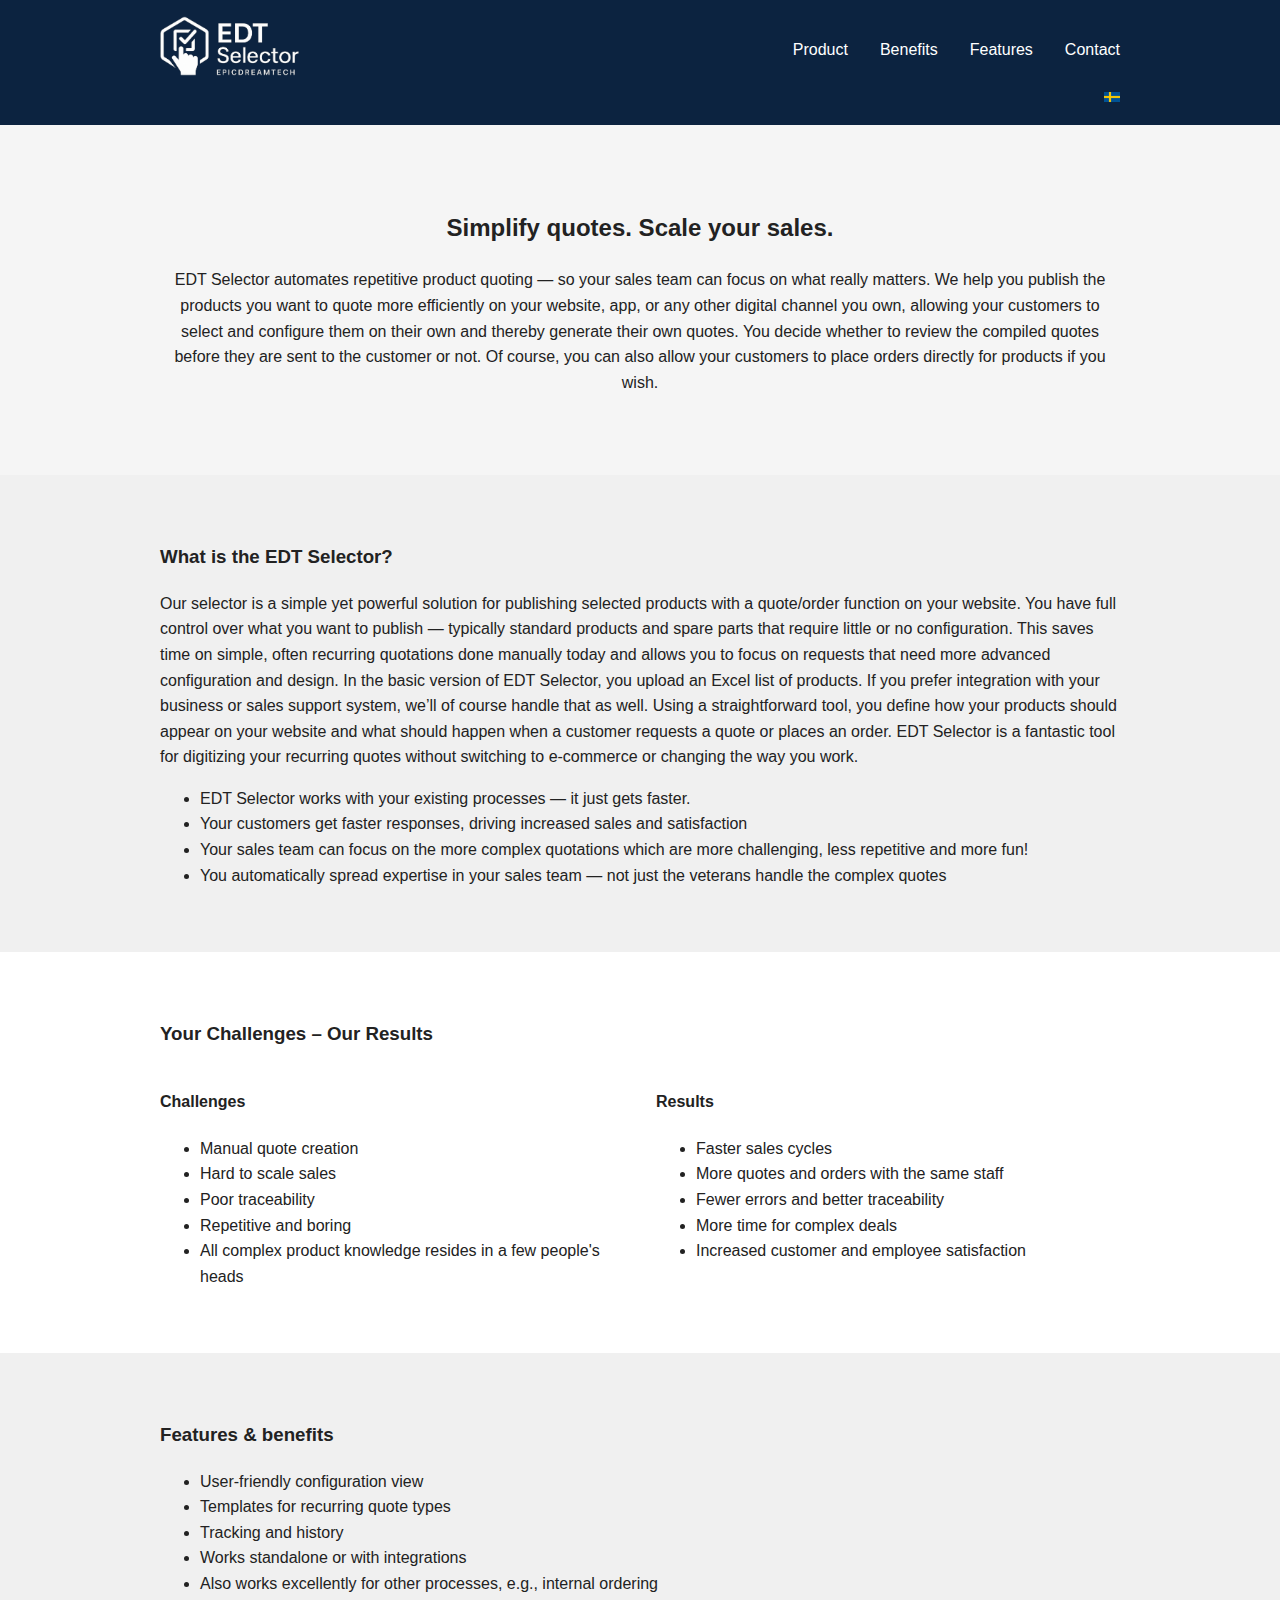
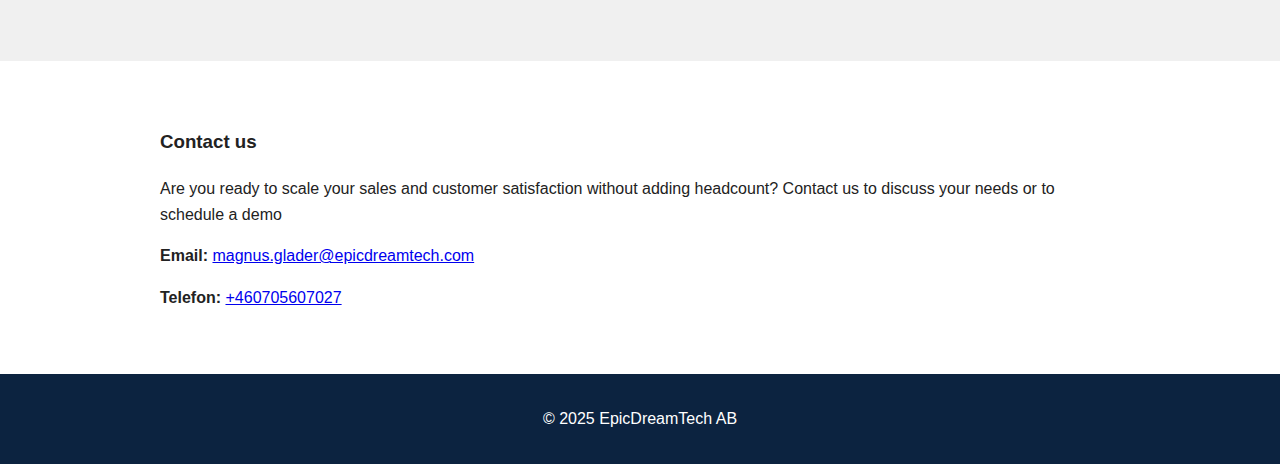
<file: index.html>
<!DOCTYPE html>
<html lang="en">

<head>
  <meta charset="UTF-8">
  <meta name="viewport" content="width=device-width, initial-scale=1.0">
  <title>EDT Selector | EpicDreamTech AB</title>
  <link rel="stylesheet" href="styles.css">
  <link rel="icon" href="favicon.ico">
  <meta name="description"
    content="EDT Selector is a simple but very efficient way of adding selected products to your website and providing a quotation/ordering function without doing e-com.">
  <meta property="og:title" content="EDT Selector | EpicDreamTech AB">
  <meta property="og:description" content="Automate your quotations, save time and increase sales.">
  <meta property="og:image" content="https://www.epicdreamtech.com/logo_bg.png">
  <meta property="og:url" content="https://www.epicdreamtech.com/">
  <meta name="twitter:card" content="summary_large_image">
  <script type="application/ld+json">
    {
      "@context": "https://schema.org",
      "@type": "Organization",
      "name": "EpicDreamTech AB",
      "url": "https://www.epicdreamtech.com/",
      "logo": "https://www.epicdreamtech.com/logo_bg.png",
      "contactPoint": {
        "@type": "ContactPoint",
        "telephone": "+46705607027",
        "contactType": "customer service",
        "email": "magnus.glader@epicdreamtech.com"
      }
    }
</script>
</head>

<body>
  <header>
    <div class="container">
      <div class="logo-container">
        <a href="#" class="logo">
          <img src="logo.png" alt="EDT Selector Logo">
        </a>

        <div class="hamburgerIcon" onclick="toggleHamburger(this)">
          <div class="bar1"></div>
          <div class="bar2"></div>
          <div class="bar3"></div>
        </div>
      </div>

      <nav class="nav-links">
        <a href="#product">Product</a>
        <a href="#benefits">Benefits</a>
        <a href="#features">Features</a>
        <a href="#contact">Contact</a>
      </nav>

    </div>
    <div class="container translation-container">
      <a href="index_se.html"><img src="swedish.png" title="Visit our Swedish site" alt="Visit our Swedish site"></a>
    </div>

  </header>

  <section class="hero">
    <div class="container">
      <h2>Simplify quotes. Scale your sales.</h2>
      <p>EDT Selector automates repetitive product quoting — so your sales team can focus on what really matters.
        We help you publish the products you want to quote more efficiently on your website, app, or any other digital
        channel you own,
        allowing your customers to select and configure them on their own and thereby generate their own quotes.
        You decide whether to review the compiled quotes before they are sent to the customer or not.
        Of course, you can also allow your customers to place orders directly for products if you wish. </p>
    </div>
  </section>

  <section id="product" class="light-section">
    <div class="container">
      <h3>What is the EDT Selector?</h3>
      <p>Our selector is a simple yet powerful solution for publishing selected products with a quote/order function on
        your website.
        You have full control over what you want to publish — typically standard products and spare parts that require
        little or no configuration. This saves time on simple, often recurring quotations done manually today and allows
        you to focus on requests that need more advanced configuration and design.
        In the basic version of EDT Selector, you upload an Excel list of products. If you prefer integration with your
        business or sales support system, we’ll of course handle that as well.
        Using a straightforward tool, you define how your products should appear on your website and what should happen
        when a customer requests a quote or places an order.
        EDT Selector is a fantastic tool for digitizing your recurring quotes without switching to e-commerce or
        changing the way you work.</p>
      <ul>
        <li>EDT Selector works with your existing processes — it just gets faster.</li>
        <li>Your customers get faster responses, driving increased sales and satisfaction</li>
        <li>Your sales team can focus on the more complex quotations which are more challenging, less repetitive and
          more fun!</li>
        <li>You automatically spread expertise in your sales team — not just the veterans handle the complex quotes
        </li>
      </ul>

    </div>
  </section>

  <section id="benefits">
    <div class="container">
      <h3>Your Challenges – Our Results</h3>
      <div class="grid">
        <div>
          <h4>Challenges</h4>
          <ul>
            <li>Manual quote creation</li>
            <li>Hard to scale sales</li>
            <li>Poor traceability</li>
            <li>Repetitive and boring</li>
            <li>All complex product knowledge resides in a few people's heads</li>
          </ul>
        </div>
        <div>
          <h4>Results</h4>
          <ul>
            <li>Faster sales cycles</li>
            <li>More quotes and orders with the same staff</li>
            <li>Fewer errors and better traceability</li>
            <li>More time for complex deals</li>
            <li>Increased customer and employee satisfaction</li>

          </ul>
        </div>
      </div>
    </div>
  </section>

  <section id="features" class="light-section">
    <div class="container">
      <h3>Features &amp; benefits</h3>
      <ul>
        <li>User-friendly configuration view</li>
        <li>Templates for recurring quote types</li>
        <li>Tracking and history</li>
        <li>Works standalone or with integrations</li>
        <li>Also works excellently for other processes, e.g., internal ordering</li>

      </ul>
    </div>
  </section>

  <section id="contact">
    <div class="container">
      <h3>Contact us</h3>
      <p>
        Are you ready to scale your sales and customer satisfaction without adding headcount? Contact us to discuss your
        needs or to schedule a demo
      </p>
      <p>
        <strong>Email:</strong>
        <a href="mailto:magnus.glader@epicdreamtech.com">magnus.glader@epicdreamtech.com</a>
      </p>
      <p>
        <strong>Telefon:</strong>
        <a href="tel:+46705607027">+460705607027</a>
      </p>
    </div>
  </section>

  <footer>
    <div class="container">
      <p>© 2025 EpicDreamTech AB</p>
    </div>
  </footer>
</body>

<script>
  function toggleHamburger(el) {
    el.classList.toggle('toggle');
    document.querySelectorAll('.nav-links')[0].classList.toggle('show');
  }

</script>

</html>
</file>
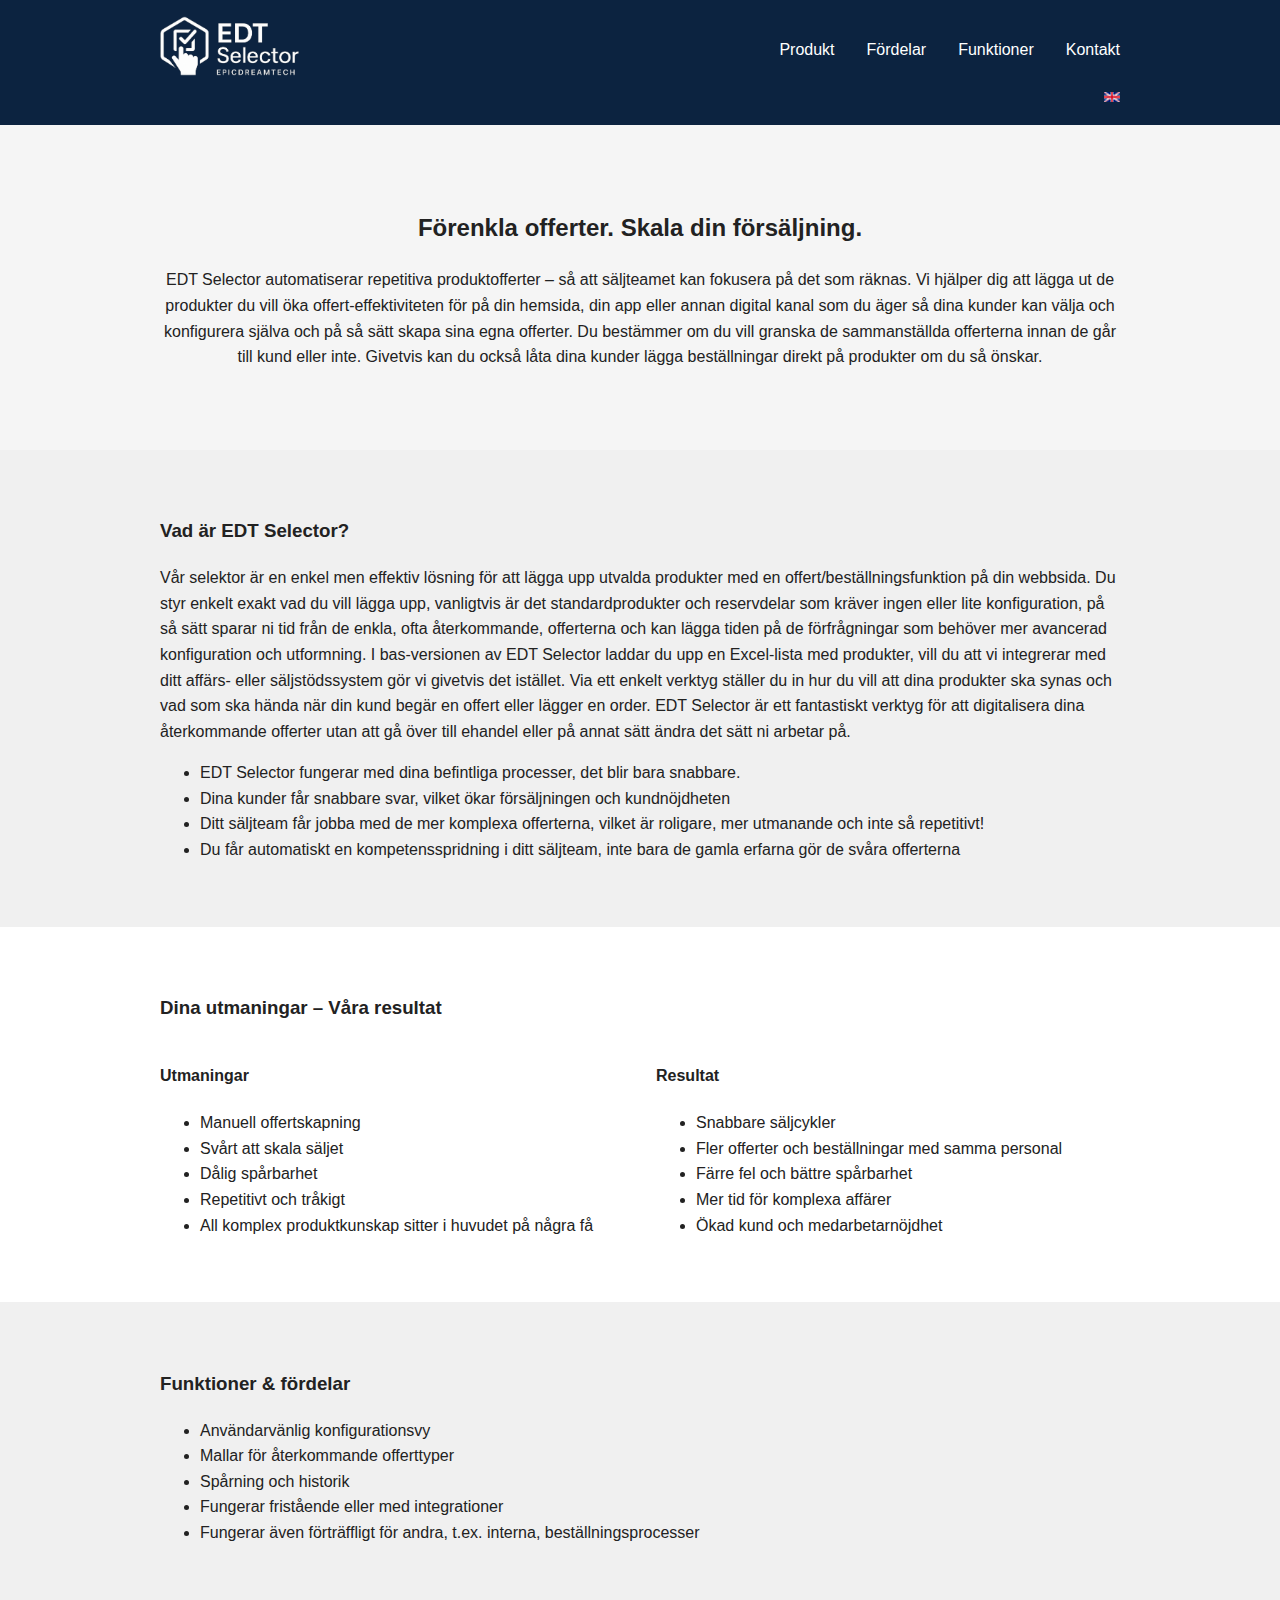
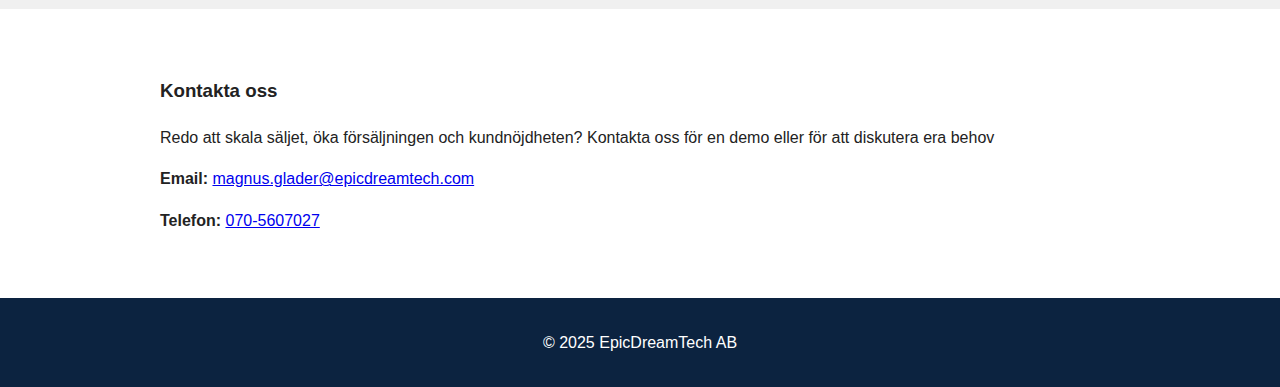
<file: index_se.html>
<!DOCTYPE html>
<html lang="sv">

<head>
  <meta charset="UTF-8">
  <meta name="viewport" content="width=device-width, initial-scale=1.0">
  <title>EDT Selector | EpicDreamTech AB</title>
  <link rel="stylesheet" href="styles.css">
  <link rel="icon" href="favicon.ico">
  <meta name="description"
    content="EDT Selector är en enkel men effektiv lösning för att lägga upp utvalda produkter med en offert/beställningsfunktion på din webbsida.">
  <meta property="og:title" content="EDT Selector | EpicDreamTech AB">
  <meta property="og:description" content="Automatisera dina produktofferter, spara tid och öka försäljningen.">
  <meta property="og:image" content="https://www.epicdreamtech.com/logo_bg.png">
  <meta property="og:url" content="https://www.epicdreamtech.com/">
  <meta name="twitter:card" content="summary_large_image">
  <script type="application/ld+json">
    {
      "@context": "https://schema.org",
      "@type": "Organization",
      "name": "EpicDreamTech AB",
      "url": "https://www.epicdreamtech.com/",
      "logo": "https://www.epicdreamtech.com/logo_bg.png",
      "contactPoint": {
        "@type": "ContactPoint",
        "telephone": "+46705607027",
        "contactType": "customer service",
        "email": "magnus.glader@epicdreamtech.com"
      }
    }
</script>
</head>

<body>
  <header>
    <div class="container">
      <div class="logo-container">
        <a href="#" class="logo">
          <img src="logo.png" alt="EDT Selector Logo">
        </a>

        <div class="hamburgerIcon" onclick="toggleHamburger(this)">
          <div class="bar1"></div>
          <div class="bar2"></div>
          <div class="bar3"></div>
        </div>
      </div>

      <nav class="nav-links">
        <a href="#product">Produkt</a>
        <a href="#benefits">Fördelar</a>
        <a href="#features">Funktioner</a>
        <a href="#contact">Kontakt</a>
      </nav>
    </div>
    <div class="container translation-container">
      <a href="index.html"><img src="english.png" title="Visit our English site" alt="Visit our English site"></a>
    </div>
  </header>

  <section class="hero">
    <div class="container">
      <h2>Förenkla offerter. Skala din försäljning.</h2>
      <p>EDT Selector automatiserar repetitiva produktofferter – så att säljteamet kan fokusera på det som räknas. Vi
        hjälper dig att lägga ut de produkter du vill öka offert-effektiviteten för på din hemsida, din app eller annan
        digital kanal som du äger så dina kunder kan välja och konfigurera själva och på så sätt skapa sina egna
        offerter. Du bestämmer om du vill granska de sammanställda offerterna innan de går till kund eller inte.
        Givetvis kan du också låta dina kunder lägga beställningar direkt på produkter om du så önskar. </p>
    </div>
  </section>

  <section id="product" class="light-section">
    <div class="container">
      <h3>Vad är EDT Selector?</h3>
      <p>Vår selektor är en enkel men effektiv lösning för att lägga upp utvalda produkter med en
        offert/beställningsfunktion på din webbsida. Du styr enkelt exakt vad du vill lägga upp, vanligtvis är det
        standardprodukter och reservdelar som kräver ingen eller lite konfiguration, på så sätt sparar ni tid från de
        enkla, ofta återkommande, offerterna och kan lägga tiden på de förfrågningar som behöver mer avancerad
        konfiguration och utformning. I bas-versionen av EDT Selector laddar du upp en Excel-lista med produkter, vill
        du att vi integrerar med ditt affärs- eller säljstödssystem gör vi givetvis det istället. Via ett enkelt verktyg
        ställer du in hur du vill att dina produkter ska synas och vad som ska hända när din kund begär en offert eller
        lägger en order. EDT Selector är ett fantastiskt verktyg för att digitalisera dina återkommande offerter utan
        att gå över till ehandel eller på annat sätt ändra det sätt ni arbetar på.</p>
      <ul>
        <li>EDT Selector fungerar med dina befintliga processer, det blir bara snabbare.</li>
        <li>Dina kunder får snabbare svar, vilket ökar försäljningen och kundnöjdheten</li>
        <li>Ditt säljteam får jobba med de mer komplexa offerterna, vilket är roligare, mer utmanande och inte så
          repetitivt!</li>
        <li>Du får automatiskt en kompetensspridning i ditt säljteam, inte bara de gamla erfarna gör de svåra offerterna
        </li>
      </ul>

    </div>
  </section>

  <section id="benefits">
    <div class="container">
      <h3>Dina utmaningar – Våra resultat</h3>
      <div class="grid">
        <div>
          <h4>Utmaningar</h4>
          <ul>
            <li>Manuell offertskapning</li>
            <li>Svårt att skala säljet</li>
            <li>Dålig spårbarhet</li>
            <li>Repetitivt och tråkigt</li>
            <li>All komplex produktkunskap sitter i huvudet på några få</li>
          </ul>
        </div>
        <div>
          <h4>Resultat</h4>
          <ul>
            <li>Snabbare säljcykler</li>
            <li>Fler offerter och beställningar med samma personal</li>
            <li>Färre fel och bättre spårbarhet</li>
            <li>Mer tid för komplexa affärer</li>
            <li>Ökad kund och medarbetarnöjdhet</li>
          </ul>
        </div>
      </div>
    </div>
  </section>

  <section id="features" class="light-section">
    <div class="container">
      <h3>Funktioner & fördelar</h3>
      <ul>
        <li>Användarvänlig konfigurationsvy</li>
        <li>Mallar för återkommande offerttyper</li>
        <li>Spårning och historik</li>
        <li>Fungerar fristående eller med integrationer</li>
        <li>Fungerar även förträffligt för andra, t.ex. interna, beställningsprocesser</li>
      </ul>
    </div>
  </section>

  <section id="contact">
    <div class="container">
      <h3>Kontakta oss</h3>
      <p>
        Redo att skala säljet, öka försäljningen och kundnöjdheten? Kontakta oss för en demo eller för att diskutera era
        behov
      </p>
      <p>
        <strong>Email:</strong>
        <a href="mailto:magnus.glader@epicdreamtech.com">magnus.glader@epicdreamtech.com</a>
      </p>
      <p>
        <strong>Telefon:</strong>
        <a href="tel:0705607027">070-5607027</a>
      </p>
    </div>
  </section>

  <footer>
    <div class="container">
      <p>© 2025 EpicDreamTech AB</p>
    </div>
  </footer>
</body>

<script>
  function toggleHamburger(el) {
    el.classList.toggle('toggle');
    document.querySelectorAll('.nav-links')[0].classList.toggle('show');
  }

</script>

</html>
</file>
<file: styles.css>
.logo img {
 height: 60px;
}


.logo {
  margin-right: 1rem;
}

header .container {
  display: flex;
  justify-content: space-between;
  align-items: center;
}

body {
  font-family: Arial, sans-serif;
  margin: 0;
  line-height: 1.6;
  color: #222;
}

.container {
  max-width: 960px;
  margin: 0 auto;
}

.translation-container {
  justify-content: flex-end !important;
}

.nav-links {
  display: flex;
  gap: 1rem;
}

@media (max-width: 640px) {
  .hamburgerIcon {
    display: inline-block !important;
  }

  .nav-links {
    flex-direction: column;
    background-color: #0c2340;
    width: 100%;
    display: none;
  }

  .nav-links.show {
    display: flex;
  }

  .nav-links a {
    padding: 0.5rem;
    border-bottom: 1px solid #fff;
    text-align: center;
    margin: 0;
  }

  .nav-links a:last-child {
    border-bottom: 0;
  }

  header .container {
    flex-direction: column;
    align-items: flex-start;
  }

  header .logo-container {
    display: flex;
    justify-content: space-between;
    align-items: center;
    width: 100%;
  }
}

header {
  background-color: #0c2340;
  color: white;
  padding: 1rem;
}

header h1 {
  margin: 0;
  display: inline-block;
}


nav a {
  color: white;
  margin-left: 1rem;
  text-decoration: none;
}

.hero {
  background: #f5f5f5;
  text-align: center;
  padding: 4rem 2rem;
}

.hero .button {
  background-color: #0077cc;
  color: white;
  padding: 0.75rem 1.5rem;
  text-decoration: none;
  border-radius: 4px;
}

section {
  padding: 3rem 2rem;
}

.light-section {
  background-color: #f0f0f0;
}

.grid {
  display: flex;
  justify-content: space-between;
  gap: 2rem;
}

.grid div {
  flex: 1;
}

footer {
  background-color: #0c2340;
  color: white;
  text-align: center;
  padding: 1rem;
}

.hamburgerIcon {
  cursor: pointer;
  display: none;

}

.hamburgerIcon.toggle .bar1 {
  transform: translate(0, 11px) rotate(-45deg);
}

.hamburgerIcon.toggle .bar2 {opacity: 0;}

.hamburgerIcon.toggle .bar3 {
  transform: translate(0, -11px) rotate(45deg);
}

.bar1, .bar2, .bar3 {
  width: 35px;
  height: 5px;
  background-color: #fff;
  margin: 6px 0;
  transition: 0.4s;
}
</file>
